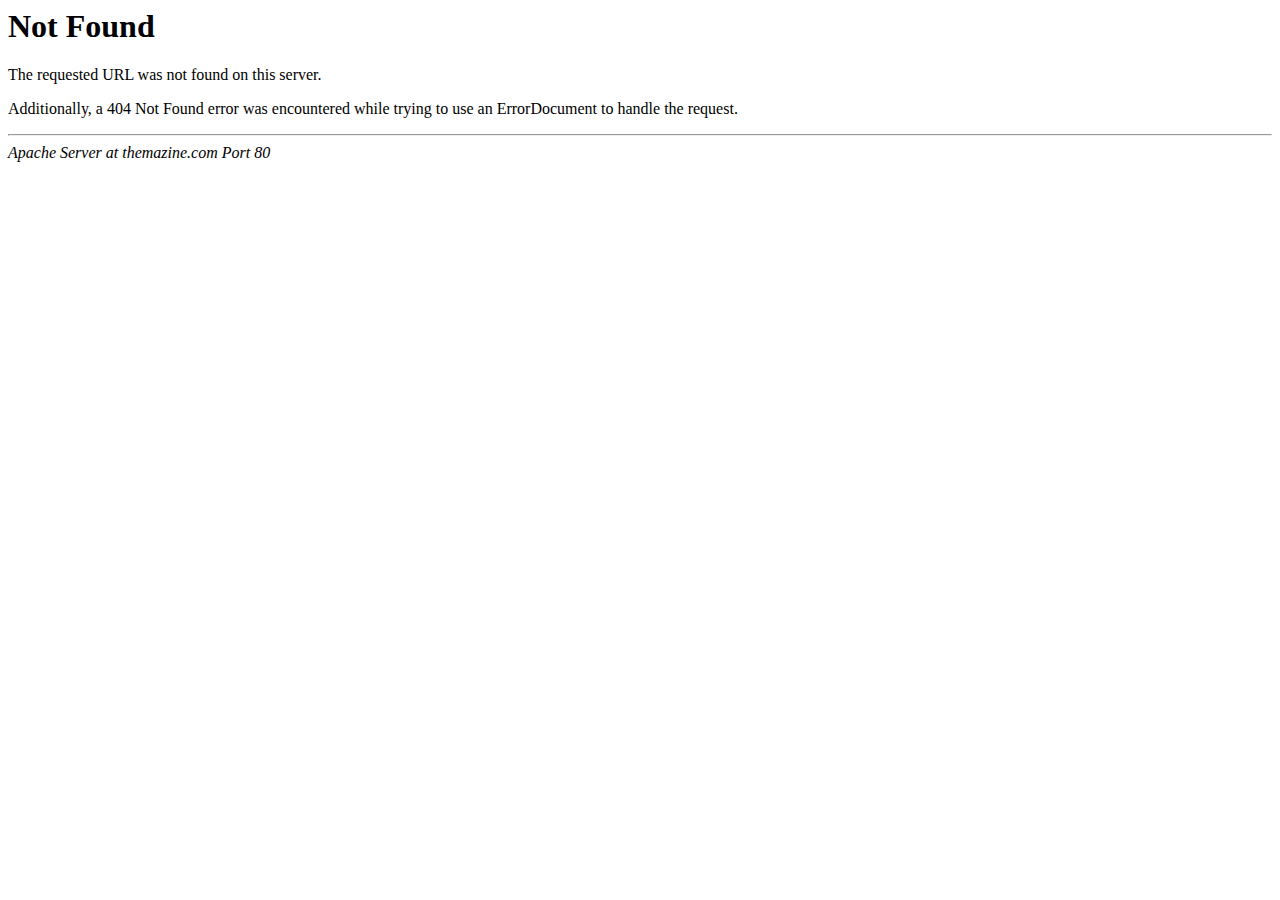
<file: vendors/owl-carousel/owl.video.play.html>
<!DOCTYPE HTML PUBLIC "-//IETF//DTD HTML 2.0//EN">
<html><head>
<title>404 Not Found</title>
</head><body>
<h1>Not Found</h1>
<p>The requested URL was not found on this server.</p>
<p>Additionally, a 404 Not Found
error was encountered while trying to use an ErrorDocument to handle the request.</p>
<hr>
<address>Apache Server at themazine.com Port 80</address>
</body></html>
</file>
